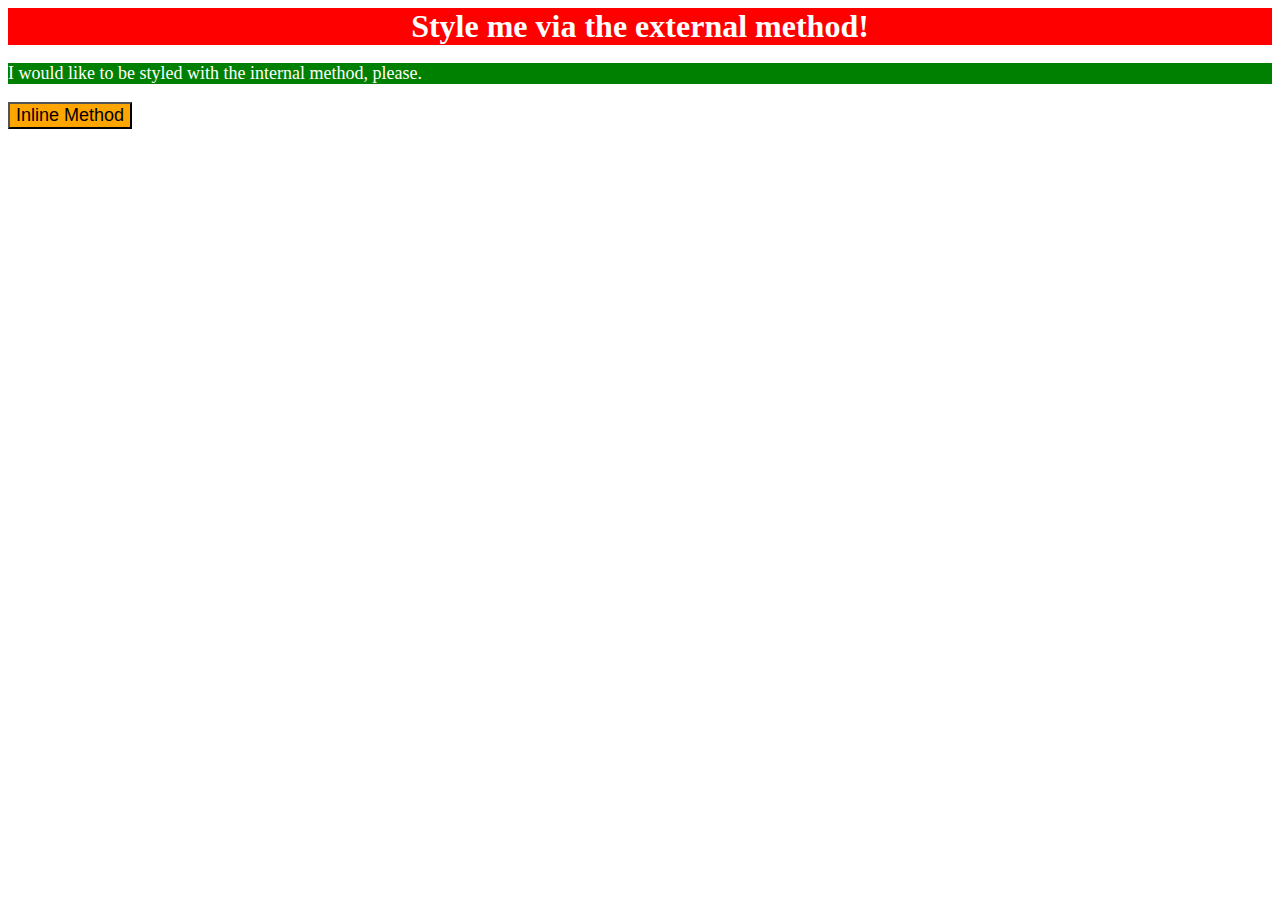
<file: foundations/01-css-methods/index.html>
<!DOCTYPE html>
<html lang="en">
  <head>
    <meta charset="UTF-8" />
    <meta http-equiv="X-UA-Compatible" content="IE=edge" />
    <meta name="viewport" content="width=device-width, initial-scale=1.0" />
    <style>
      p {
        background-color: green;
        color: white;
        font-size: 18px;
      }
    </style>
    <link rel="stylesheet" href="style.css" />
    <title>Methods for Adding CSS</title>
  </head>
  <body>
    <div>Style me via the external method!</div>
    <p>I would like to be styled with the internal method, please.</p>
    <button style="background-color: orange; font-size: 18px">
      Inline Method
    </button>
  </body>
</html>
</file>
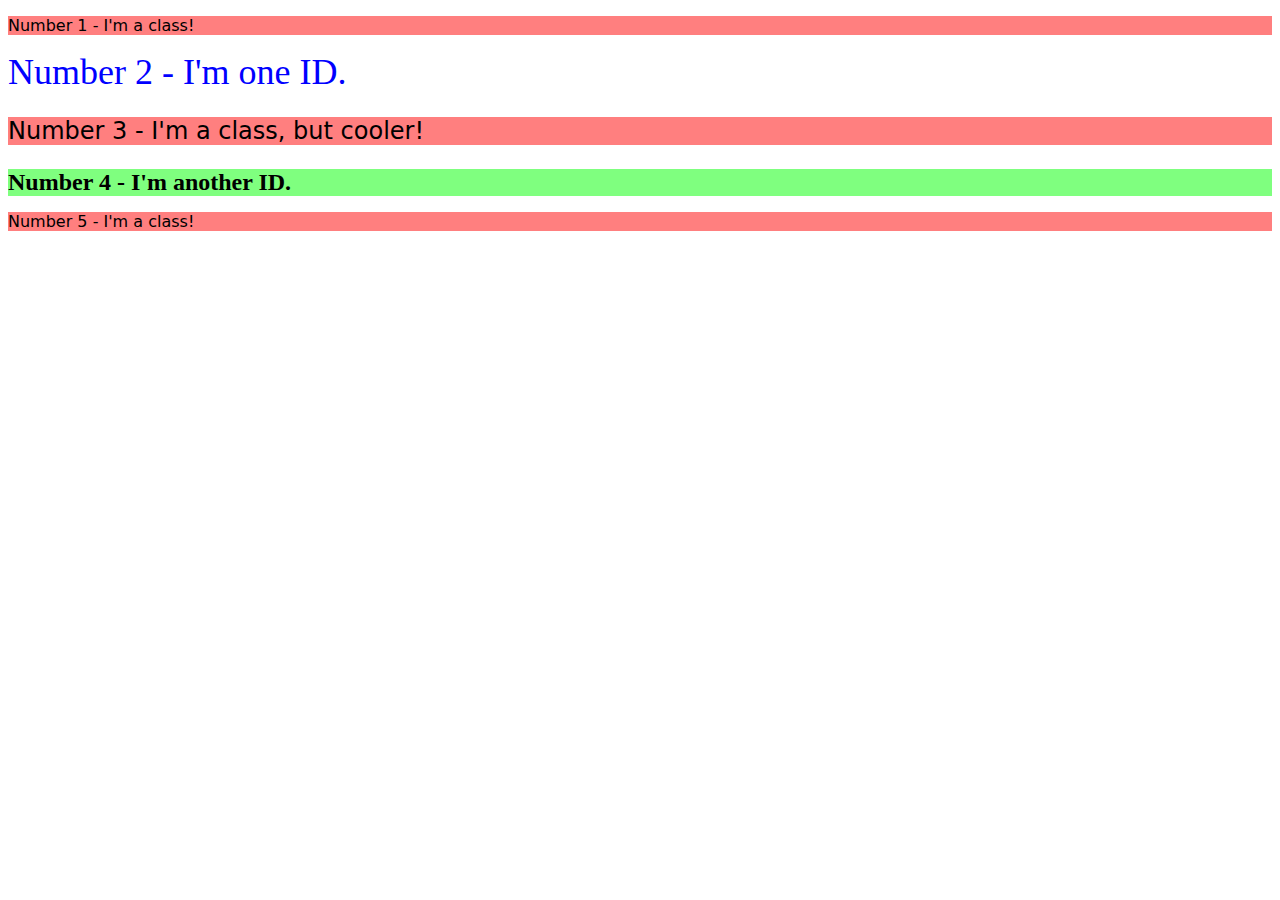
<file: foundations/02-class-id-selectors/index.html>
<!DOCTYPE html>
<html lang="en">
  <head>
    <meta charset="UTF-8" />
    <meta http-equiv="X-UA-Compatible" content="IE=edge" />
    <meta name="viewport" content="width=device-width, initial-scale=1.0" />
    <title>Class and ID Selectors</title>
    <link rel="stylesheet" href="style.css" />
  </head>
  <body>
    <p class="odd">Number 1 - I'm a class!</p>
    <div id="two">Number 2 - I'm one ID.</div>
    <p class="odd font-size-selector">Number 3 - I'm a class, but cooler!</p>
    <div class="font-size-selector" id="four">Number 4 - I'm another ID.</div>
    <p class="odd">Number 5 - I'm a class!</p>
  </body>
</html>
</file>
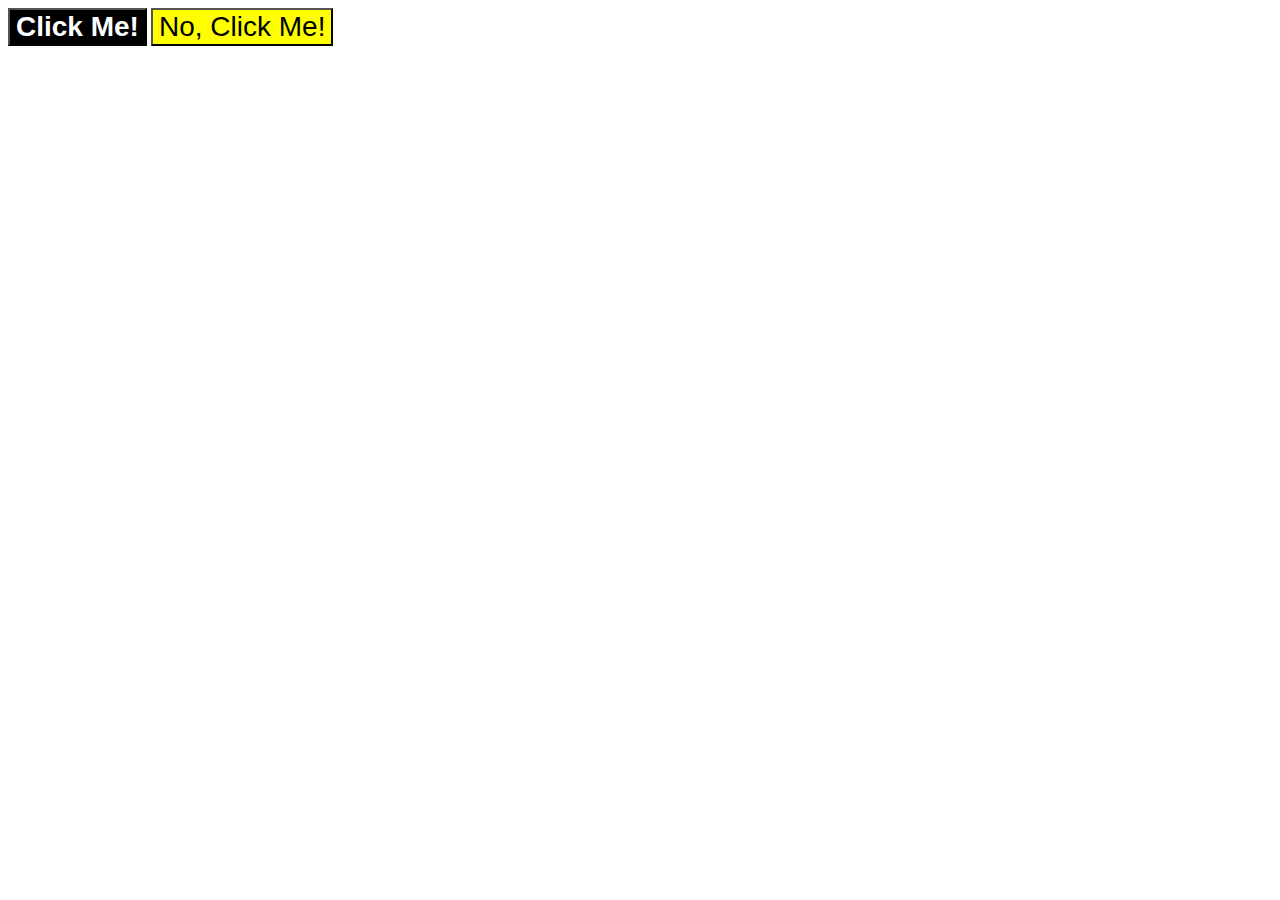
<file: foundations/03-grouping-selectors/index.html>
<!DOCTYPE html>
<html lang="en">
  <head>
    <meta charset="UTF-8" />
    <meta http-equiv="X-UA-Compatible" content="IE=edge" />
    <meta name="viewport" content="width=device-width, initial-scale=1.0" />
    <title>Grouping Selectors</title>
    <link rel="stylesheet" href="style.css" />
  </head>
  <body>
    <button class="inverted">Click Me!</button>
    <button class="fancy">No, Click Me!</button>
  </body>
</html>
</file>
<file: foundations/01-css-methods/style.css>
div {
    background-color: red;
    color: white;
    font-size: 32px;
    text-align: center;
    font-weight: bold;
}
</file>
<file: foundations/02-class-id-selectors/style.css>
.odd {
    background-color: #ff000080;
    font-family: Verdana, "DejaVu Sans", sans-serif;
}
#two {
    color: #0000ff;
    font-size: 36px;
}
#four {
    background-color: #00ff0080;  
    font-weight: bold;
}
.font-size-selector {
    font-size: 24px;
}
</file>
<file: foundations/03-grouping-selectors/style.css>
.inverted,.fancy {
    font-size: 28px;
    font-family: Helvetica, "Times New Roman", sans-serif;
}
.inverted {
    background-color: black;
    color: white;
    font-weight: bold;
}
.fancy {
    background-color: #ffff00;
}
</file>
